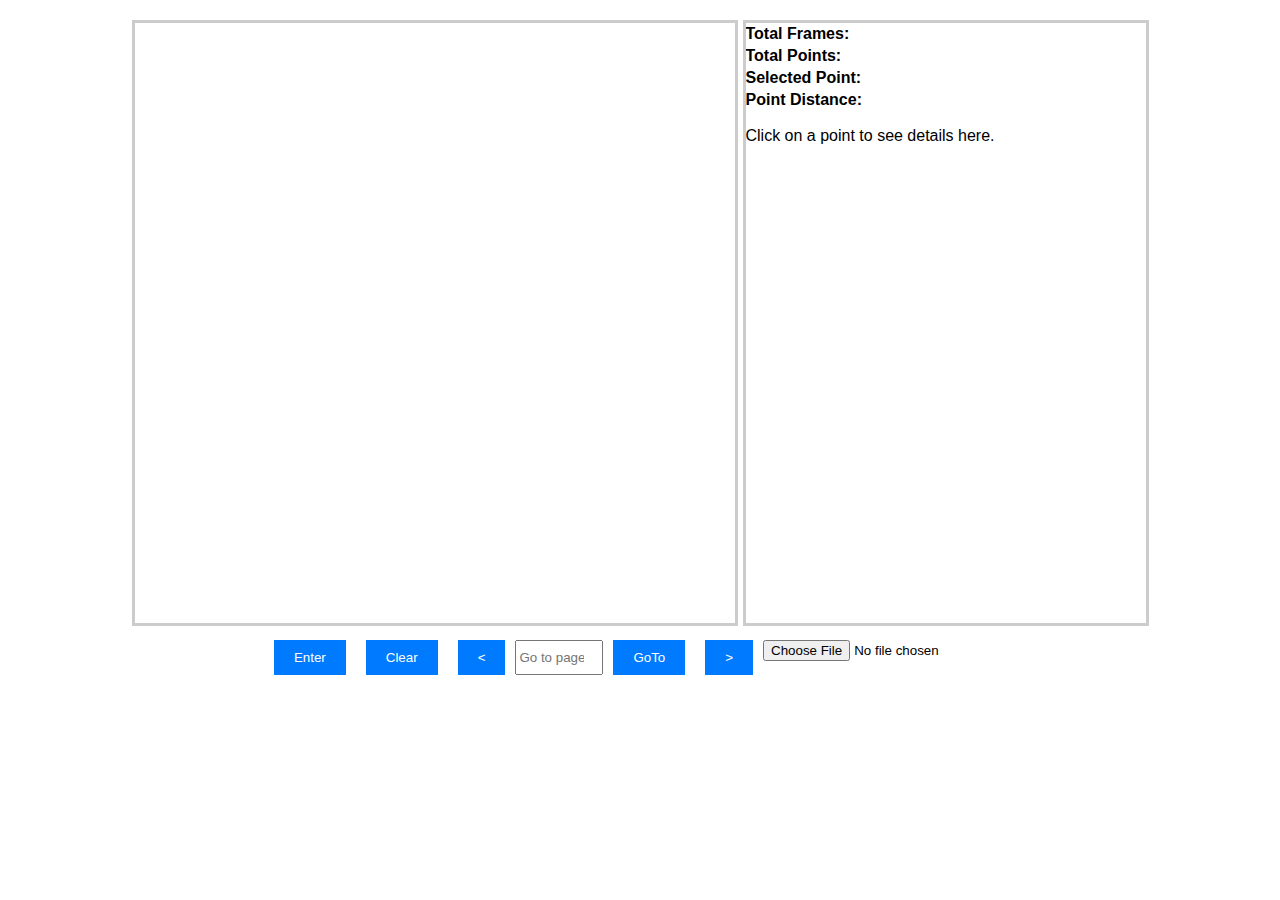
<file: Clustering visualization tool/index.html>
<!DOCTYPE html>
<html lang="en">
<head>
    <meta charset="UTF-8">
    <title>CVT</title>
    <link rel="stylesheet" type="text/css" href="styles.css">

</head>
<body>
<div class="container">
    <div id="feature">
        <div class="canvas-container">
            <div>
                <canvas id="main_canvas" width="600" height="600"></canvas>
            </div>

            <div id="infoBox">
                <div id="general-info">
                    <h4 id="Total-Frames">Total Frames:</h4>
                    <h4 id="Total-Points">Total Points:</h4>
                    <h4 id="Selected-Point">Selected Point:</h4>
                    <h4 id="Point-Distance">Point Distance:</h4>
                </div>


                <p id="pointInfo">Click on a point to see details here.</p>
            </div>
        </div>
        <div class="button-container">
            <button class="page-button" id="circle-mode">Enter</button>
            <button class="page-button" id="clear">Clear</button>
            <button class="page-button" id="prev"><</button>
            <label for="gotoPage"></label><input type="number" id="gotoPage" placeholder="Go to page"
                                                 style="max-width: 80px;">
            <button class="page-button" id="goto">GoTo</button>
            <button class="page-button" id="next">></button>
            <input type="file" id="jsonFileInput" accept=".json"/>

        </div>
    </div>
    <div class="background-layer"></div>
</div>
<script src="main.js"></script>
</body>
</html>
</file>
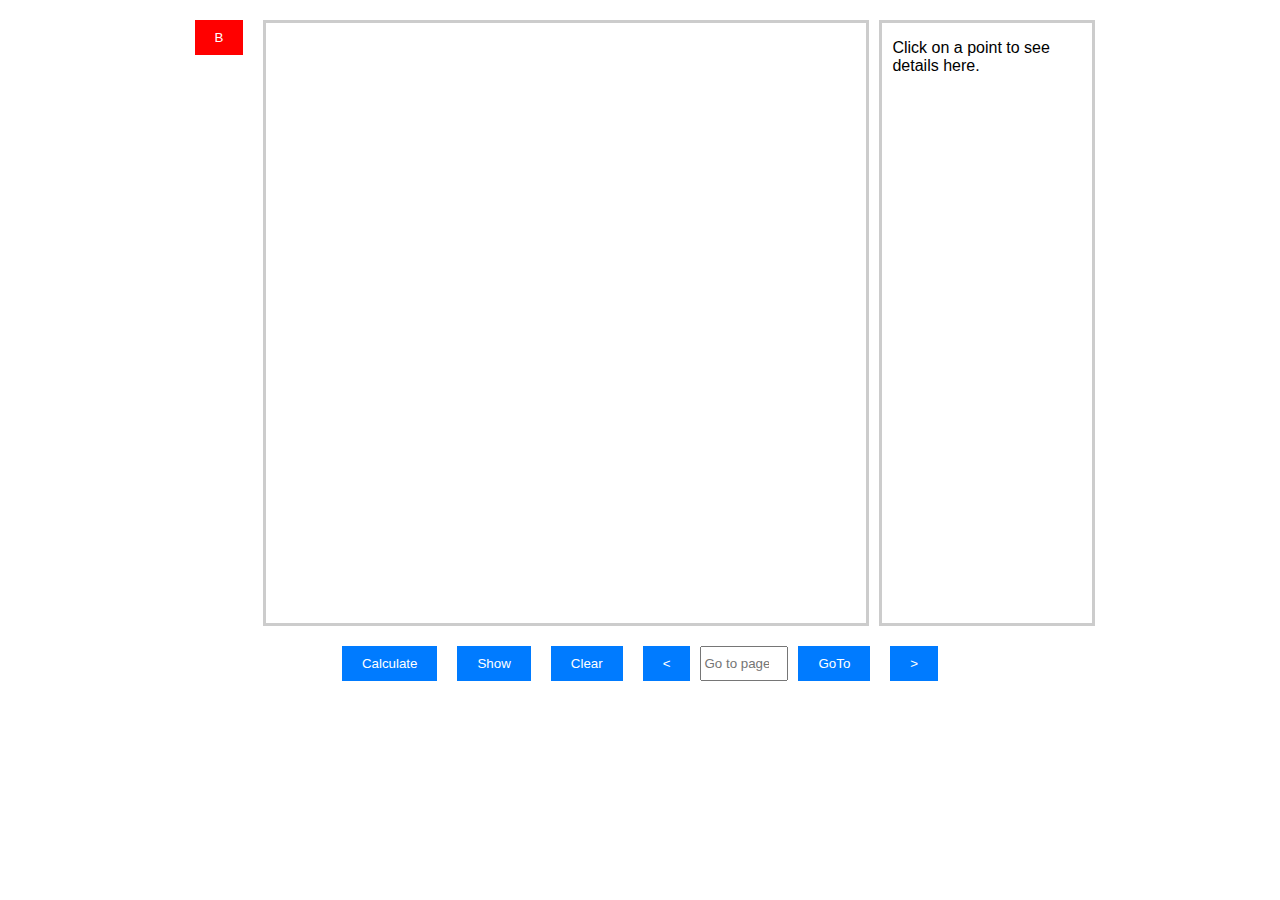
<file: Clustering_visualization_tool/index.html>
<!DOCTYPE html>
<html lang="en">
<head>
    <meta charset="UTF-8">
    <title>Mesh Generator</title>
    <link rel="stylesheet" type="text/css" href="style.css">
</head>
<body onload="updateButtonColor();">
    <div class="container">
        <div id="feature">
            <div class="canvas-container">
                <button id="brushToggle">B</button>
                <canvas id="main_canvas" width="600" height="600" style="vertical-align: top; margin-top: 0px;"></canvas>
                <div id="infoBox" style="width: 200px; height: 600px; border: 3px solid #ccc; overflow-y: auto; vertical-align: top; margin-top: 0px;">
                    <p id="pointInfo">Click on a point to see details here.</p>
                </div>
            </div>
            <div class="button-container">
                <button id="calculate">Calculate</button>
                <button id="show">Show</button>
                <button id="clear">Clear</button>
                <button id="prev"><</button>
                <input type="number" id="gotoPage" placeholder="Go to page" style="max-width: 80px;">
                <button id="goto">GoTo</button>
                <button id="next">></button>
            </div>
        </div>
        <div class="background-layer"></div>
    </div>
    <script src="main.js"></script>
</body>
</html>
</file>
<file: Clustering visualization tool/styles.css>
body {
    font-family: Arial, sans-serif;
    background-image: url('https://raw.githubusercontent.com/ZhuoQiuMcgill/curve_reconstructor/main/MeshGenerator/figuers/bg0.jpg');
    background-size: cover;
    background-attachment: fixed;
    margin: 0;
    padding: 0;

}

.container {
    position: relative;
    max-width: 1100px;
    margin: auto;
    padding: 20px;
    display: flex;
    flex-direction: column;
    align-items: center;
}

.background-layer {
    position: absolute;
    top: 0;
    left: 0;
    right: 0;
    bottom: 0;
    background: rgba(255, 255, 255, 0.8);
    z-index: -1;
}

.canvas-container {
    display: flex;
    align-items: flex-start;
}

#main_canvas {
    background-color: rgba(255, 255, 255, 0.9);

    border: 3px solid #ccc;
    margin: 0;
}

#infoBox {
    background-color: rgba(255, 255, 255, 1);

    width: 400px;
    height: 600px;

    vertical-align: top;
    border: 3px solid #ccc;

    margin-left: 5px;

    overflow: auto;
}

#general-info {
    display: flex;
    flex-direction: column; /* 垂直排列 */
}


#Total-Frames, #Total-Points, #Selected-Point, #Point-Distance {
    margin-top: 2px;
    margin-bottom: 2px;
}

.button-container {
    display: flex;
    justify-content: center;
    margin: 10px 0;
}

.page-button {
    padding: 10px 20px;
    margin: 0 10px;
    background: #007bff;
    color: #fff;
    border: none;
    cursor: pointer;
}

.page-button:hover {
    background: #0056b3;
}

.tool-button {
    width: 100%;
    height: 50px;
    padding: 0;
    margin: 0;
    color: #fff;
    border: none;
    cursor: pointer;
}
</file>
<file: Clustering_visualization_tool/style.css>
body {
    font-family: Arial, sans-serif;
    background-image: url('https://raw.githubusercontent.com/ZhuoQiuMcgill/curve_reconstructor/main/MeshGenerator/figuers/bg0.jpg');
    background-size: cover;
    background-attachment: fixed;
    margin: 0;
    padding: 0;

}

.container {
    position: relative;
    max-width: 900px;
    margin: auto;
    padding: 20px;
    display: flex;
    flex-direction: column;
    align-items: center;
}

.background-layer {
    position: absolute;
    top: 0;
    left: 0;
    right: 0;
    bottom: 0;
    background: rgba(255, 255, 255, 0.8);
    z-index: -1;
}

.canvas-container {
    display: flex;
    align-items: flex-start;
}

#main_canvas {
    background-color: rgba(255, 255, 255, 0.9);
    border: 3px solid #ccc;
    margin: 10px;
}

#infoBox {
    background-color: rgba(255, 255, 255, 1);
    padding-left: 10px;
    width: 200px;
    height: 400px;
    border: 3px solid #ccc;
    overflow-y: auto;
}

.button-container {
    display: flex;
    justify-content: center;
    margin: 10px 0;
}

button {
    padding: 10px 20px;
    margin: 0 10px;
    background: #007bff;
    color: #fff;
    border: none;
    cursor: pointer;
}

button:hover {
    background: #0056b3;
}
</file>
